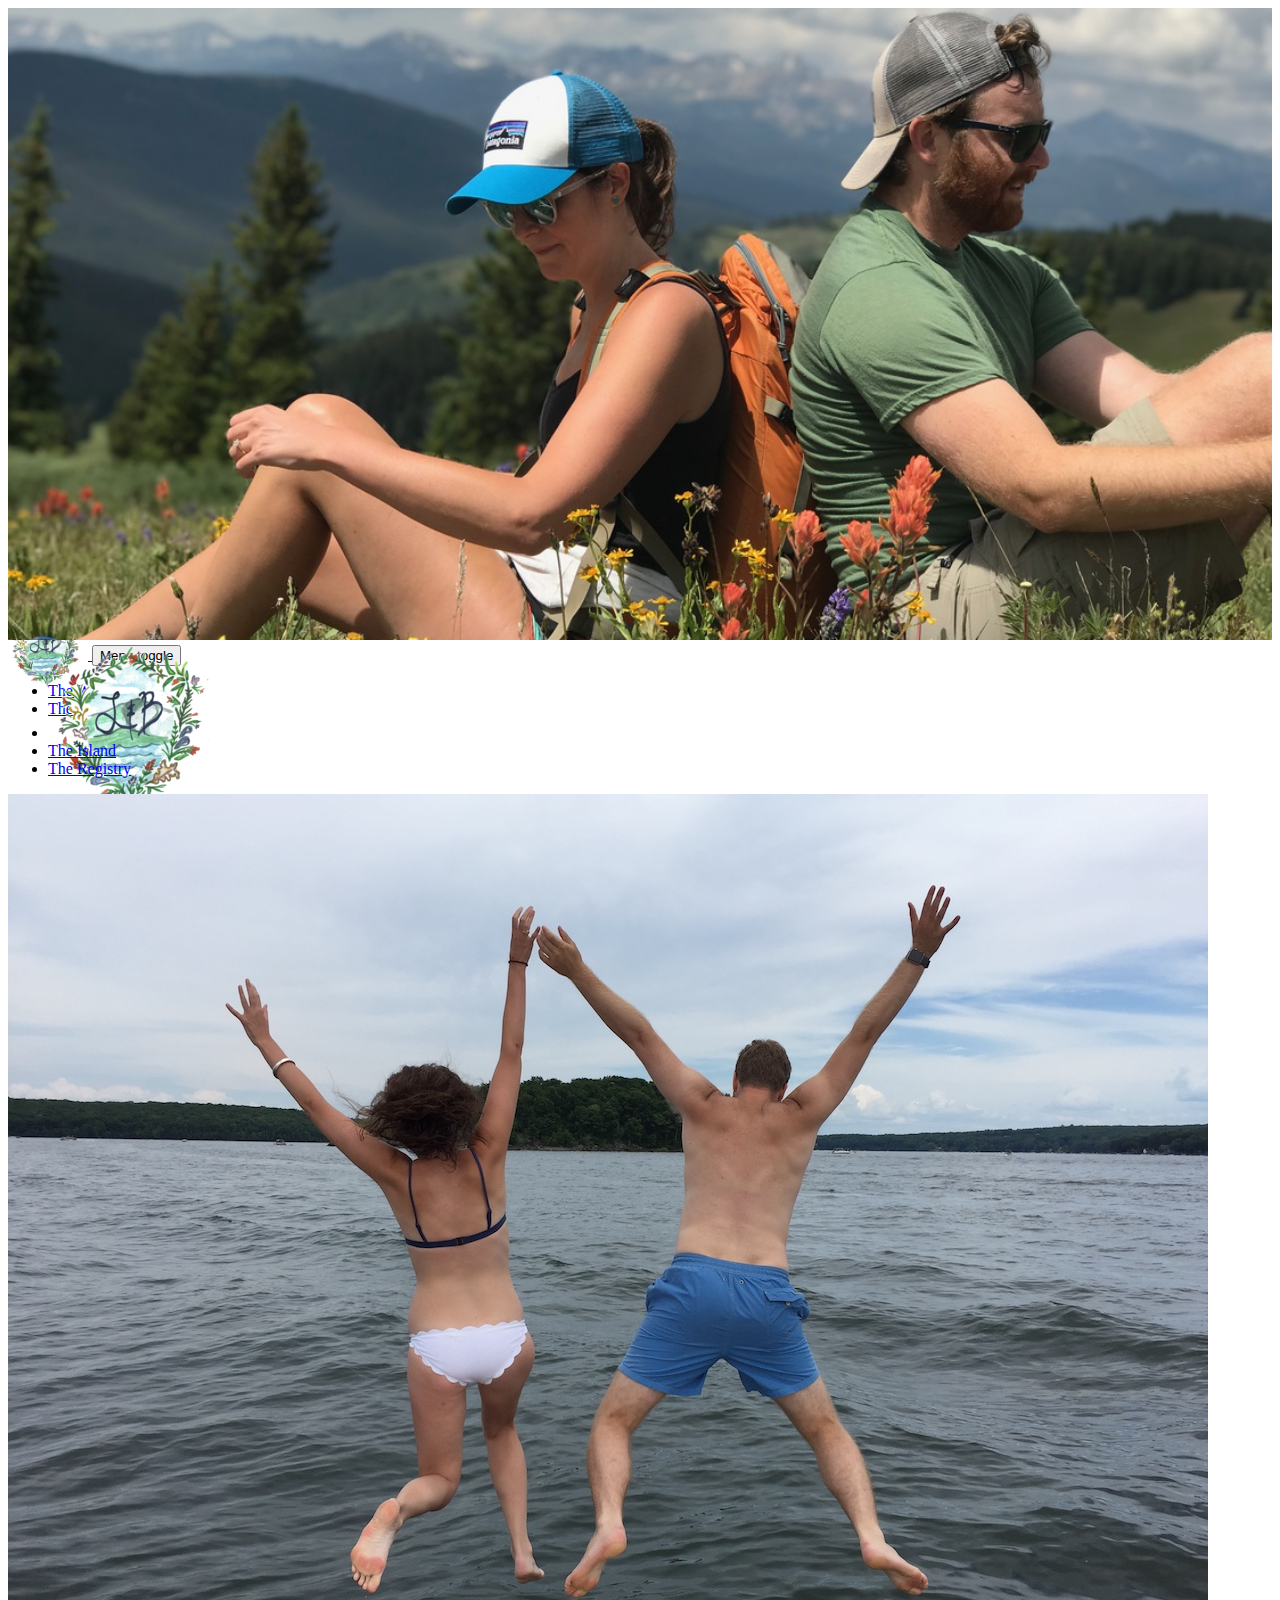
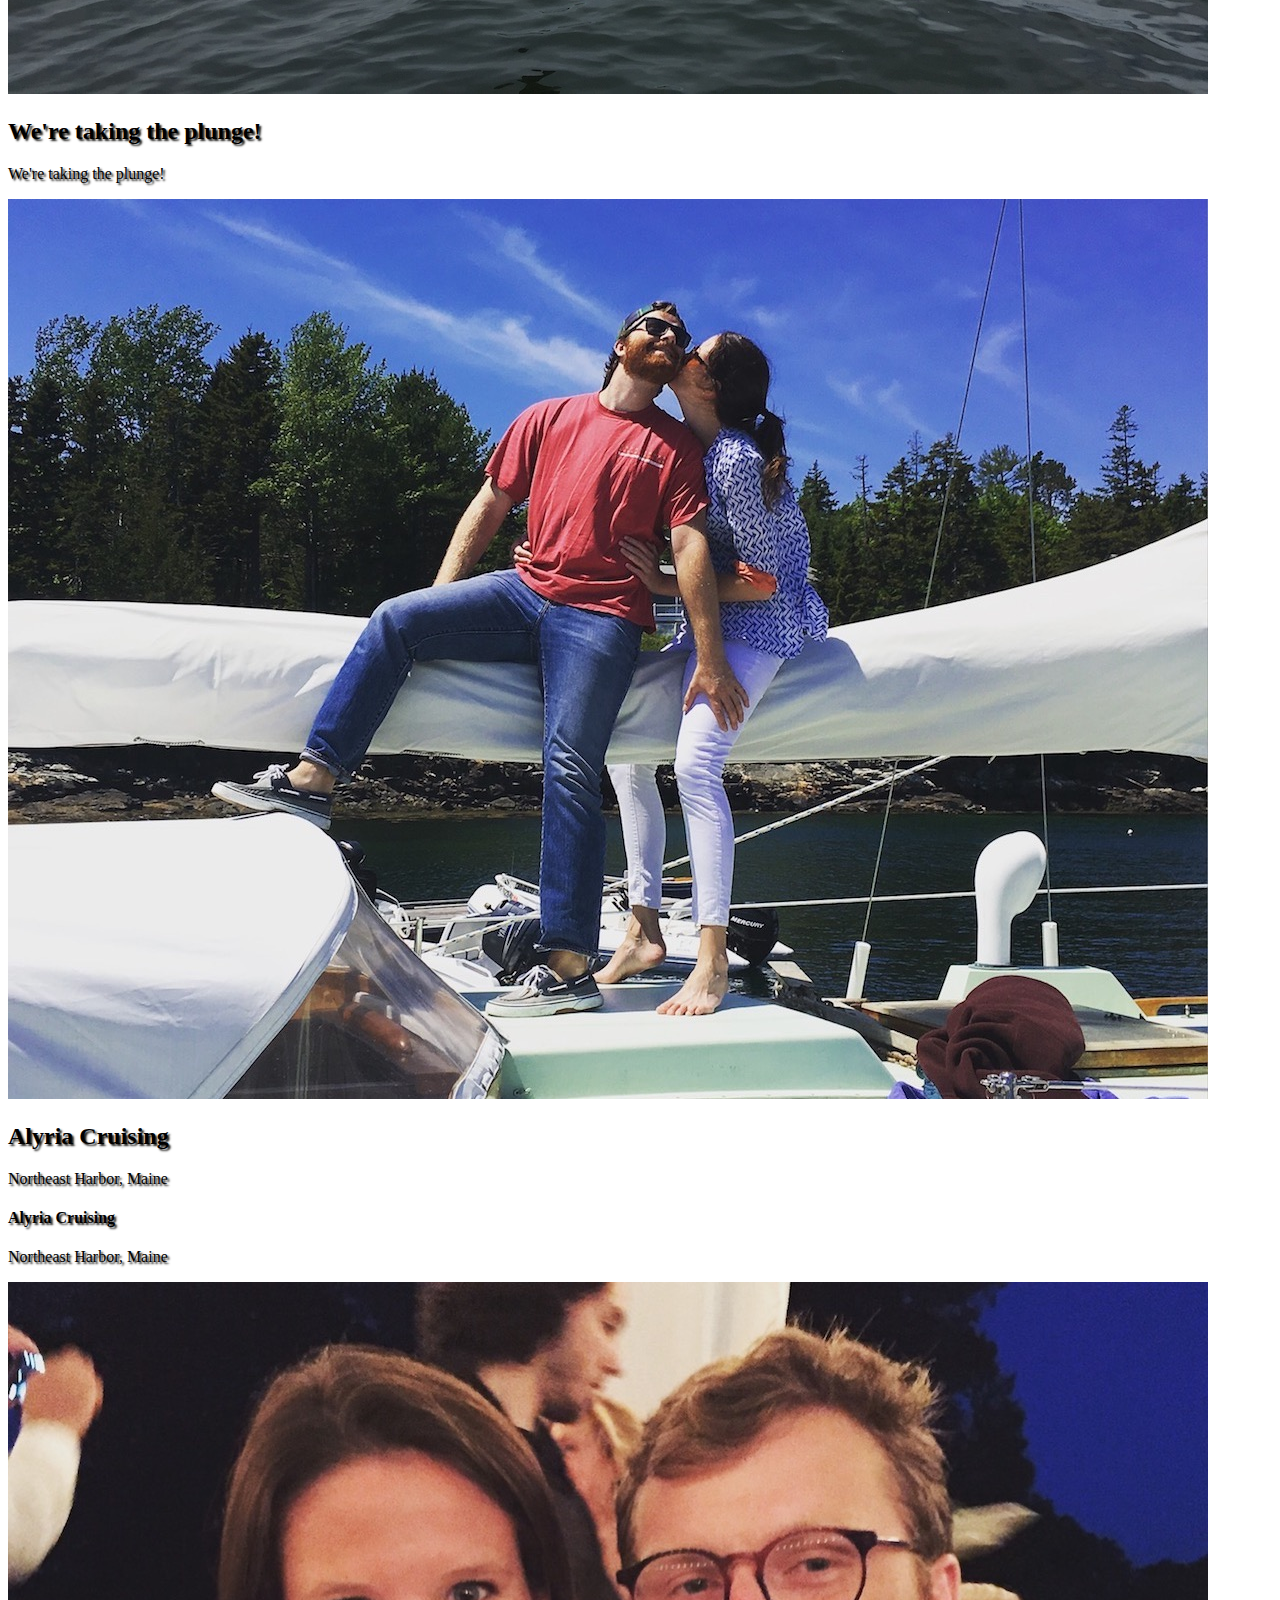
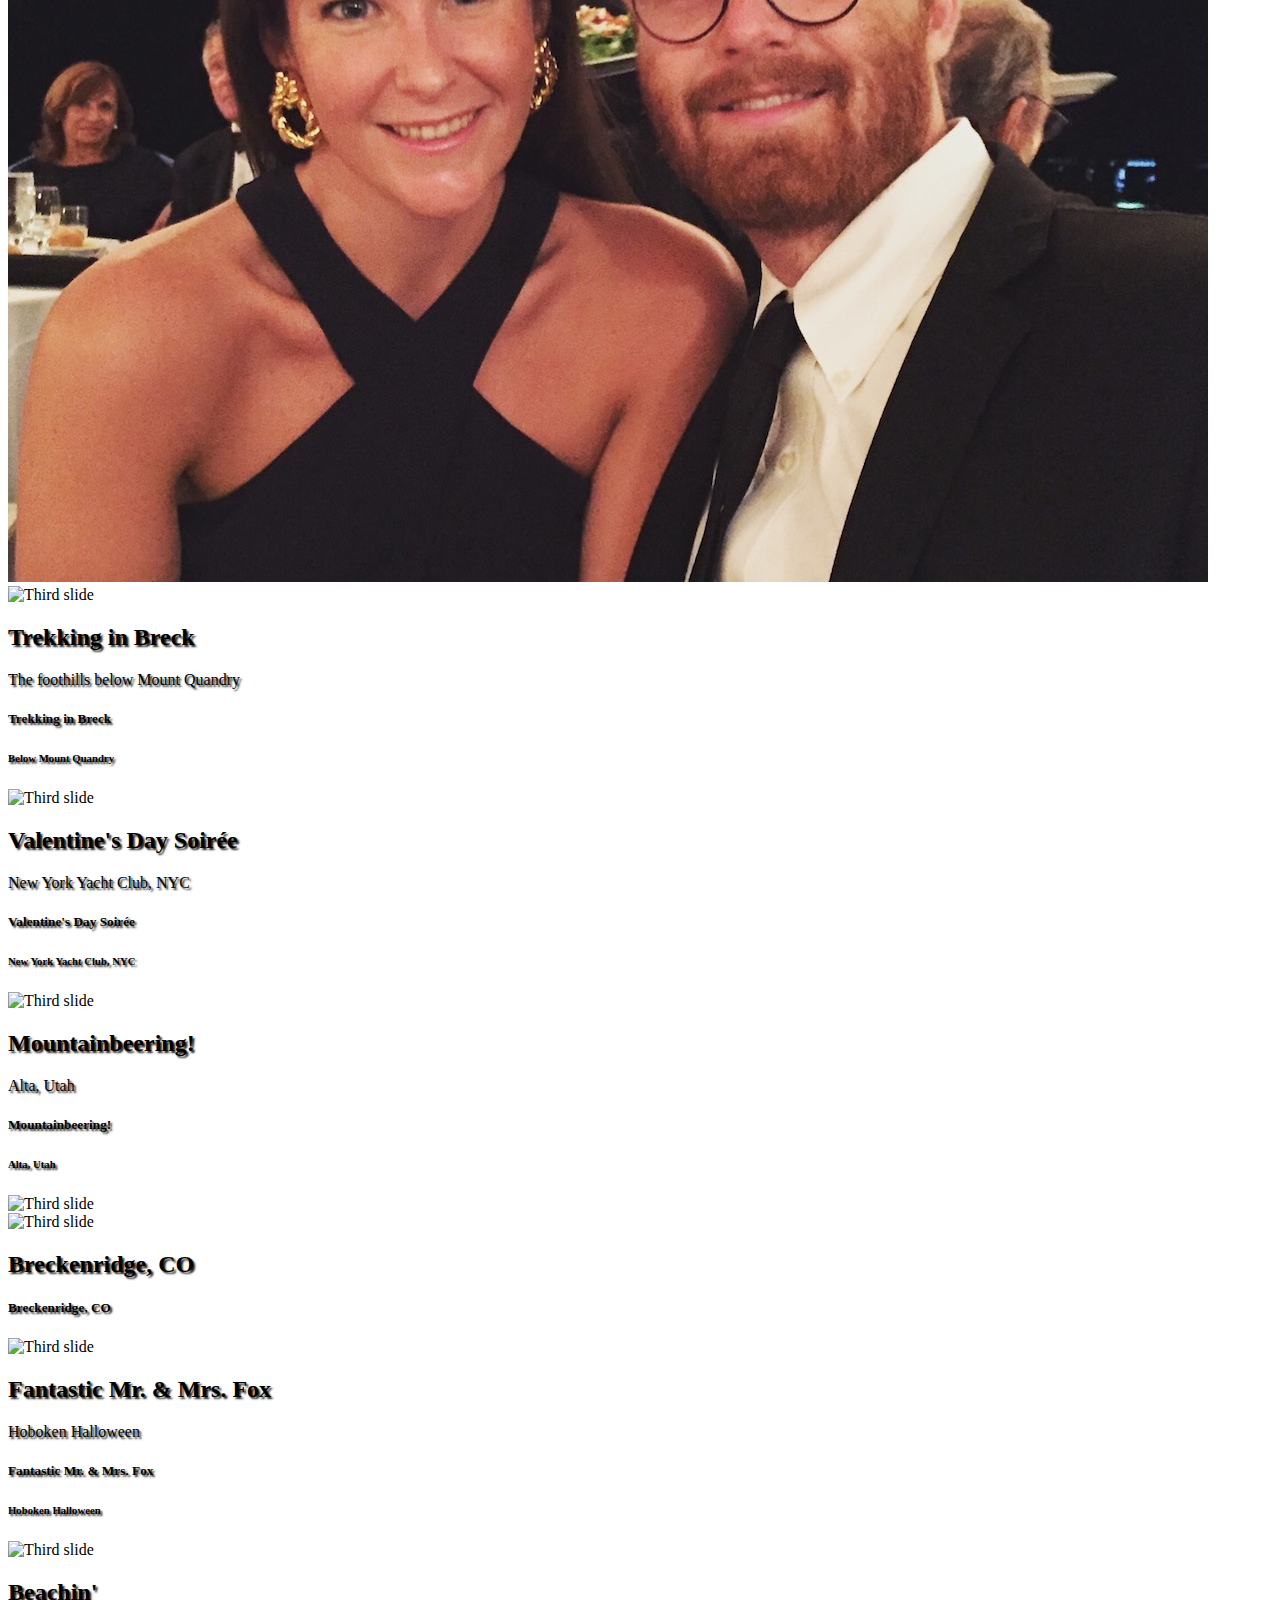
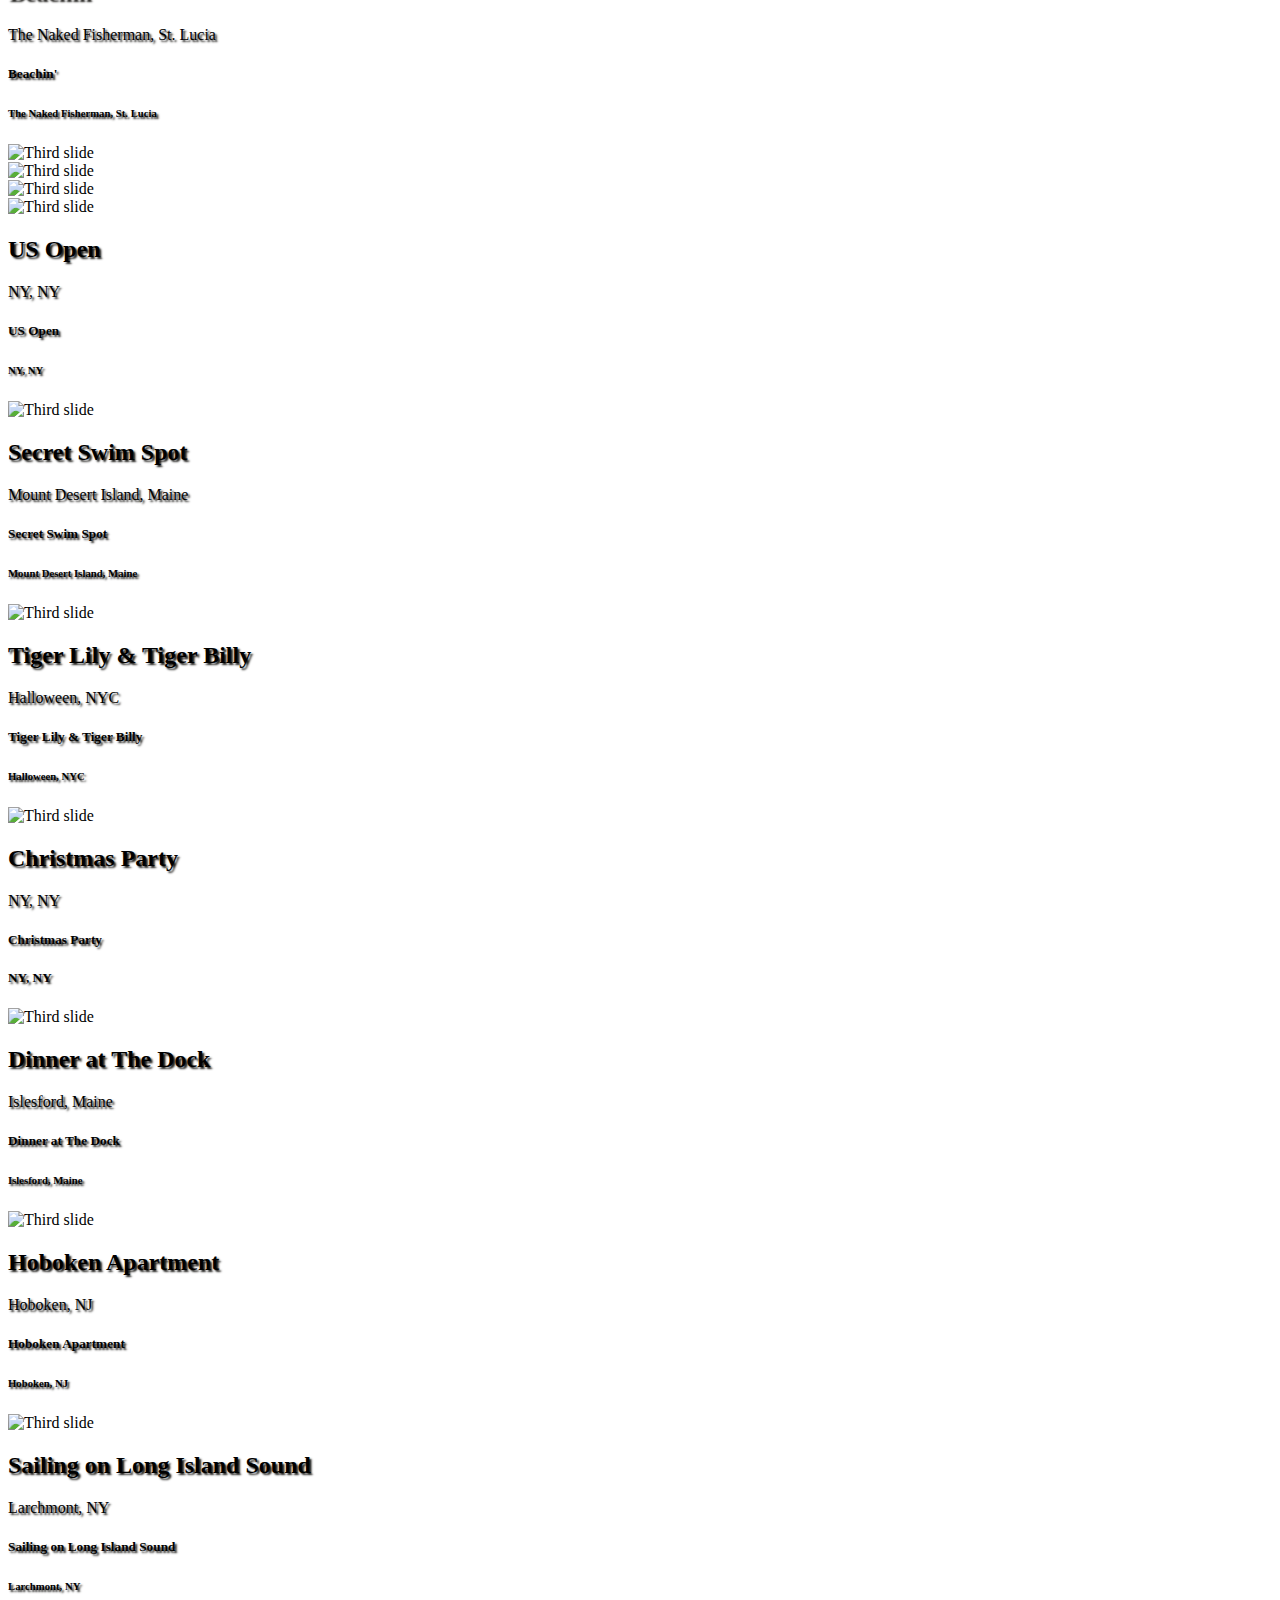
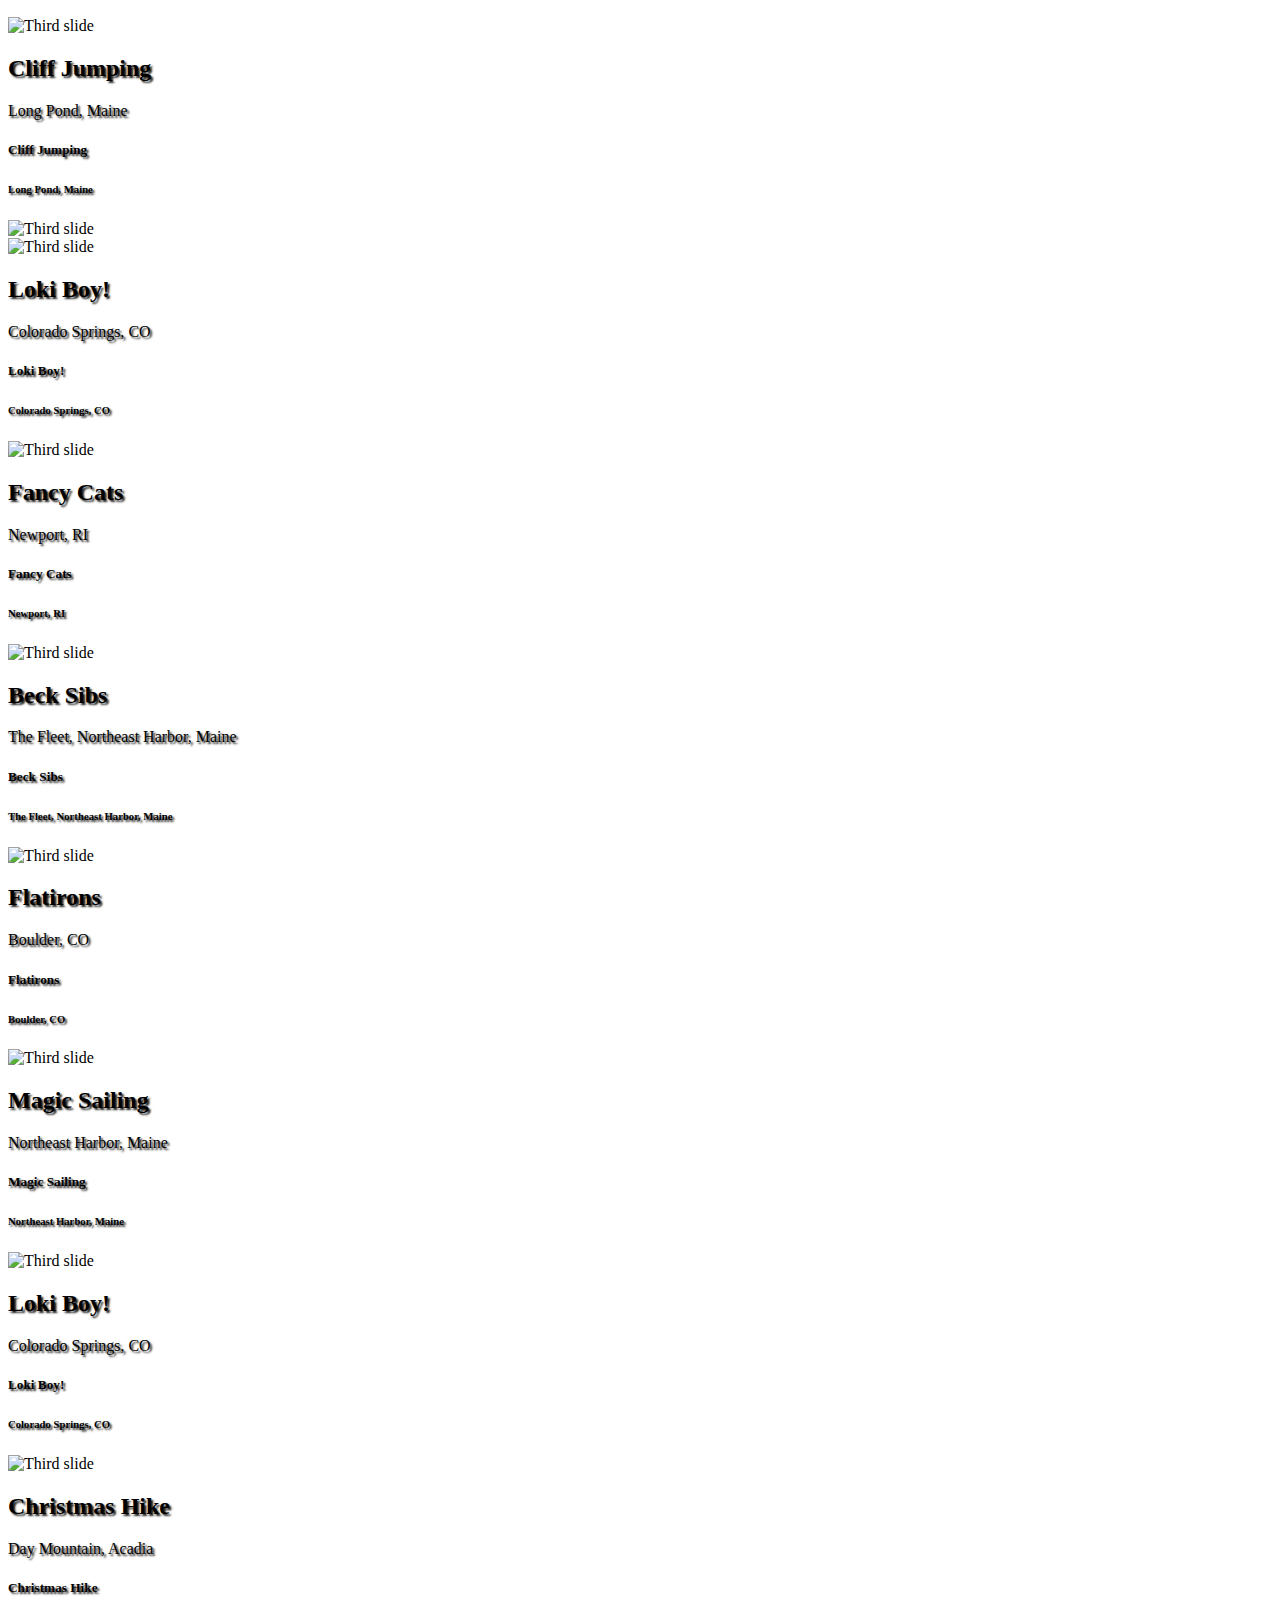
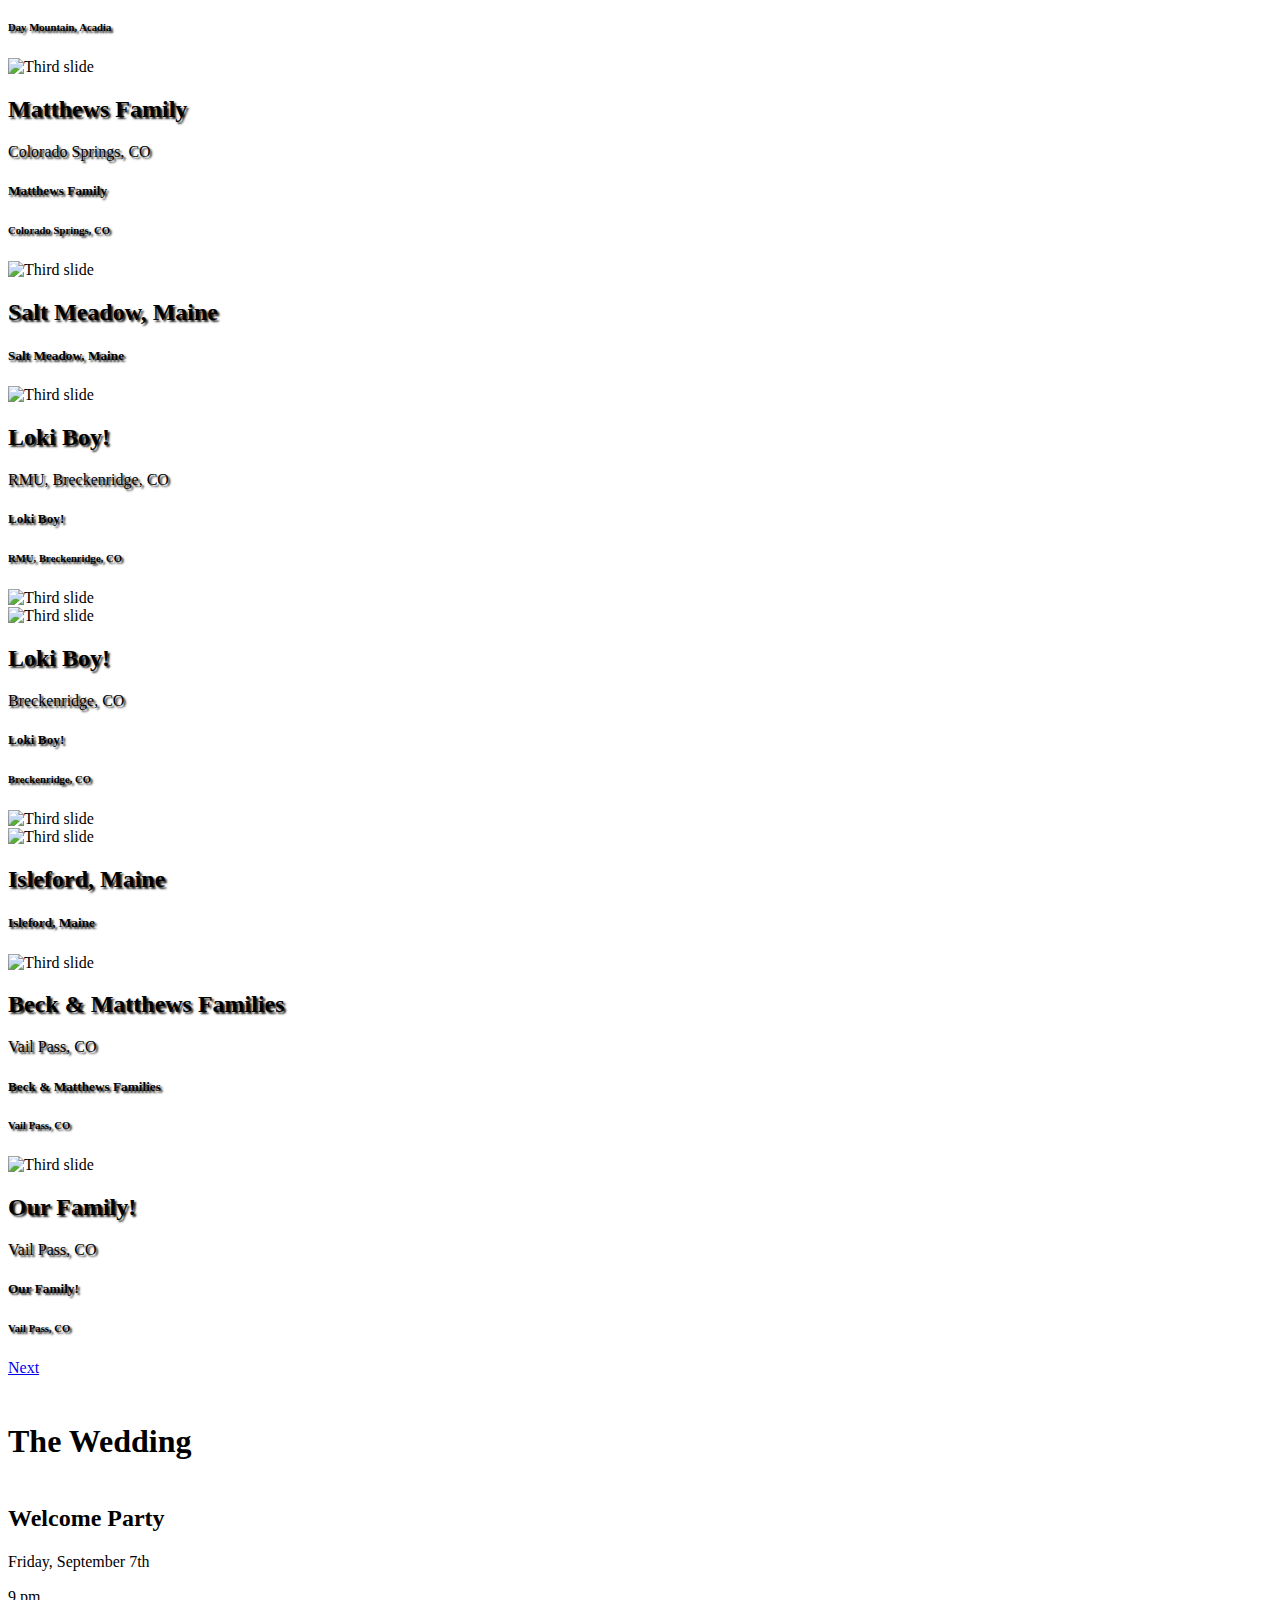
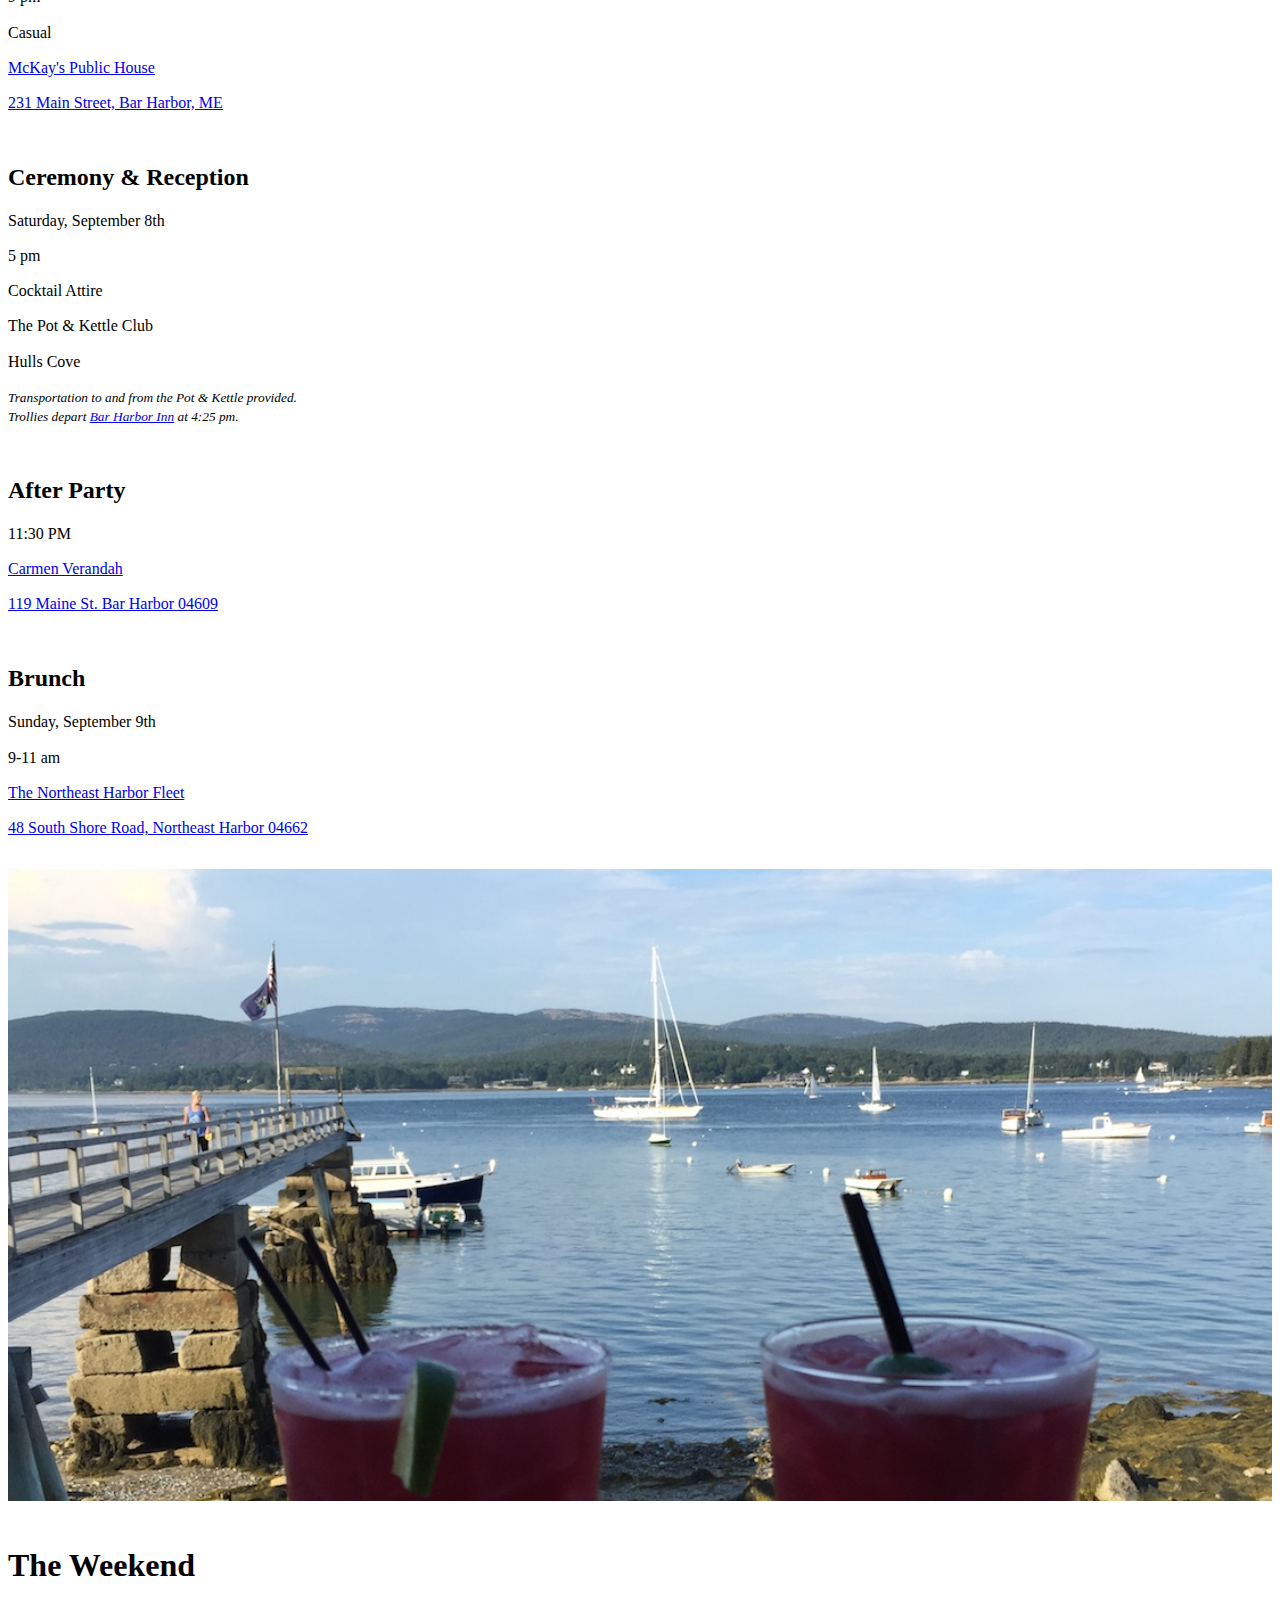
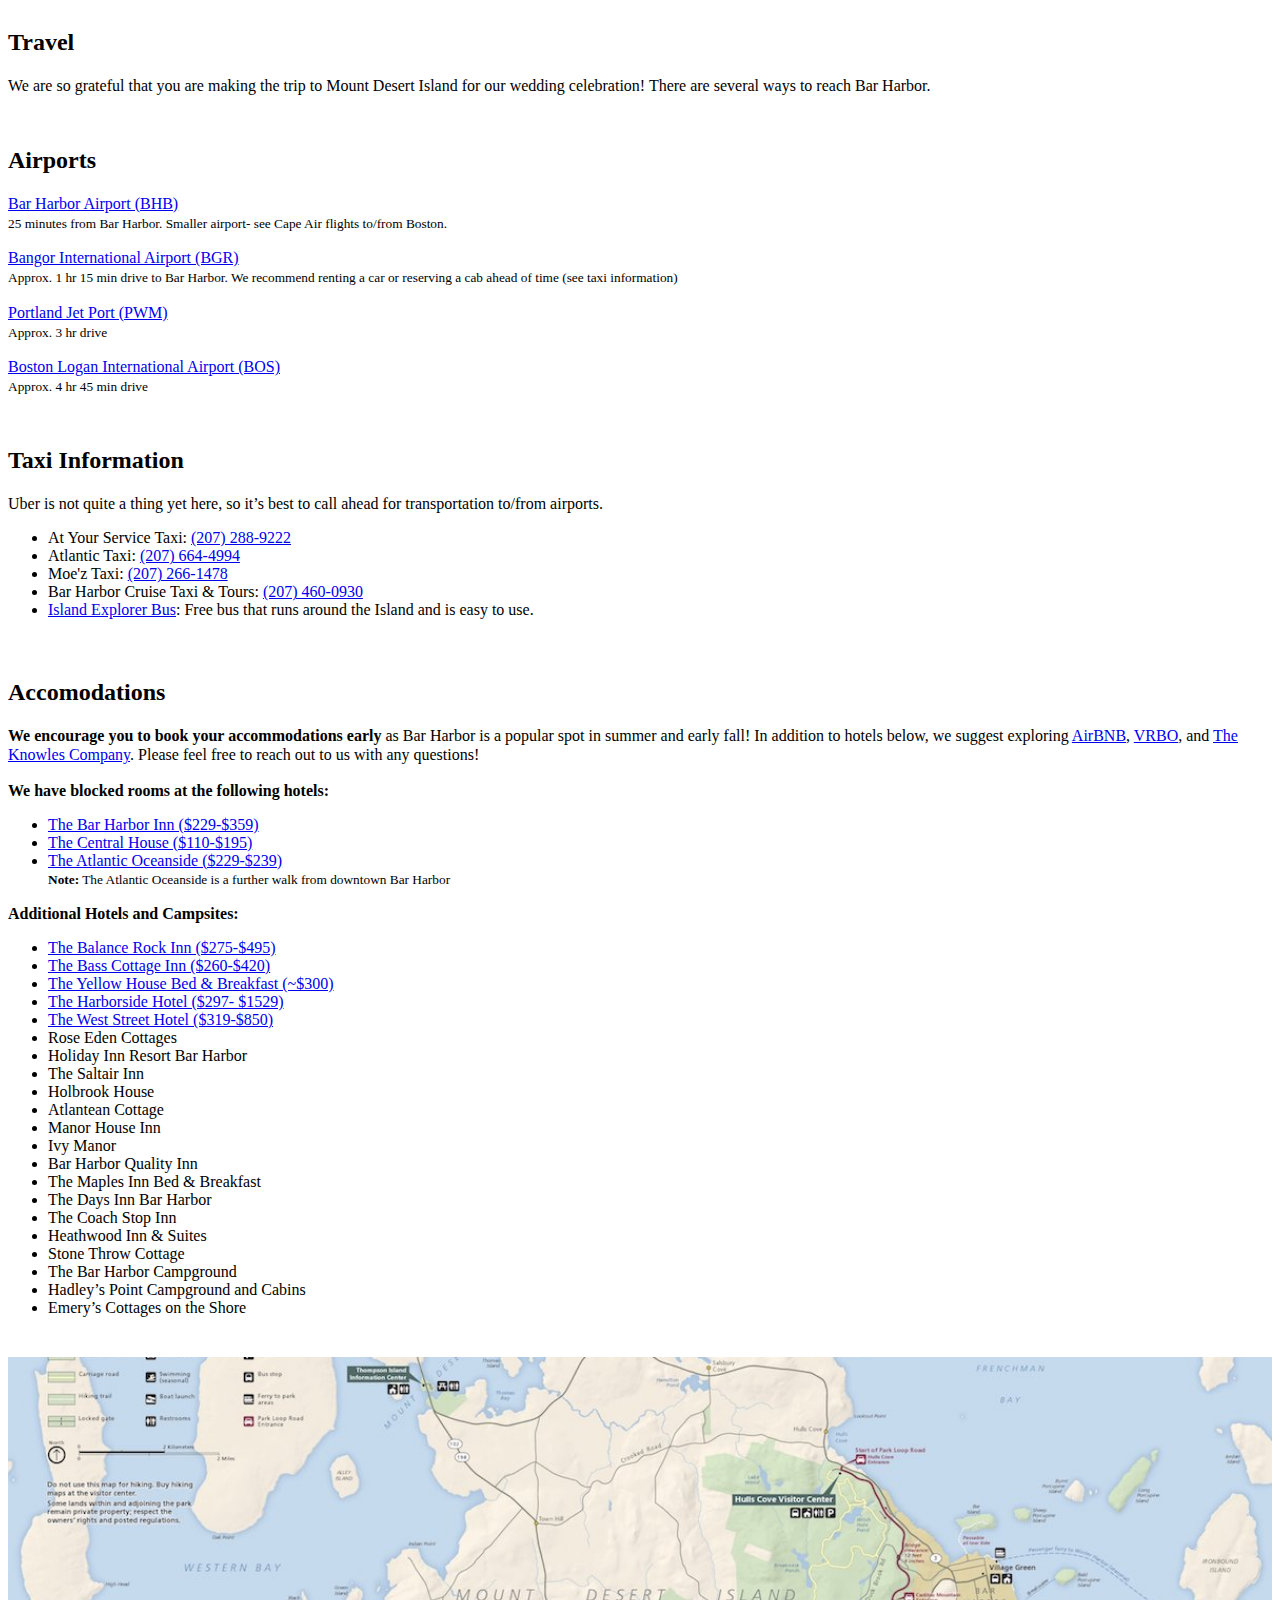
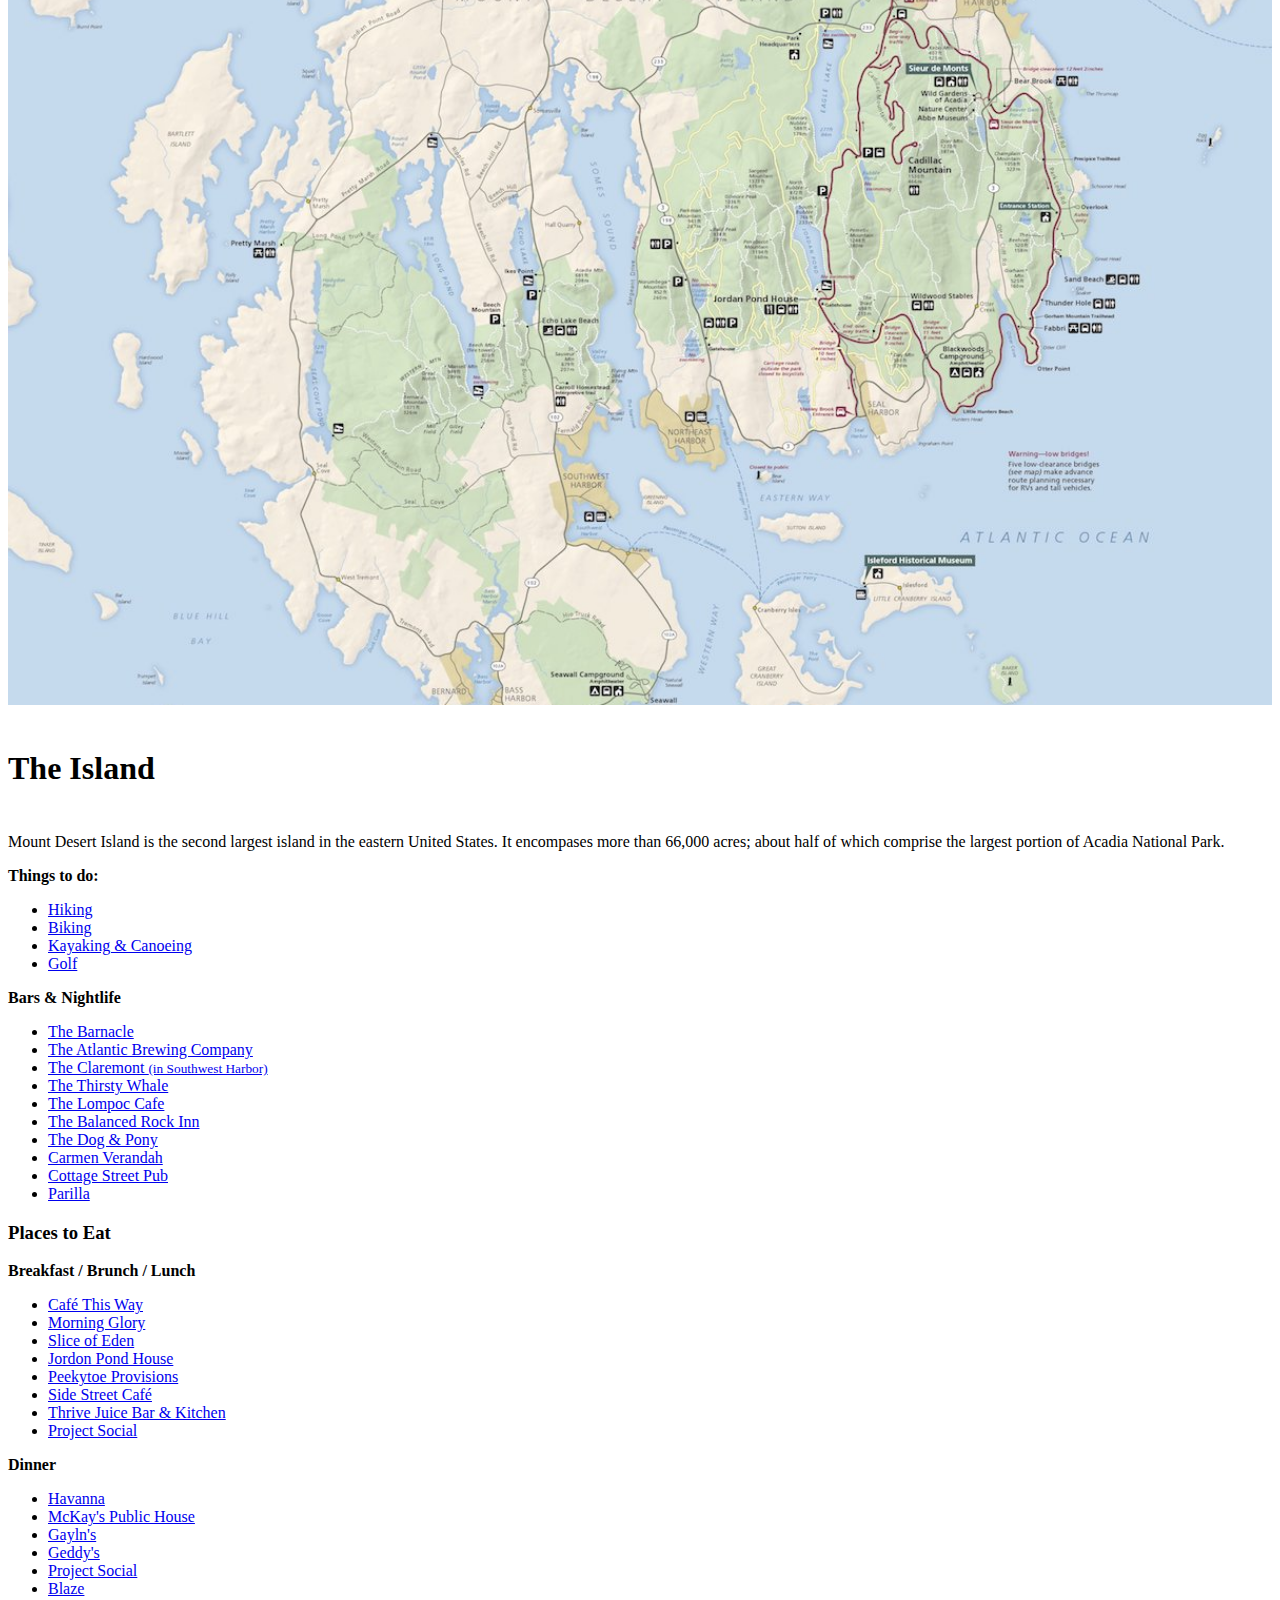
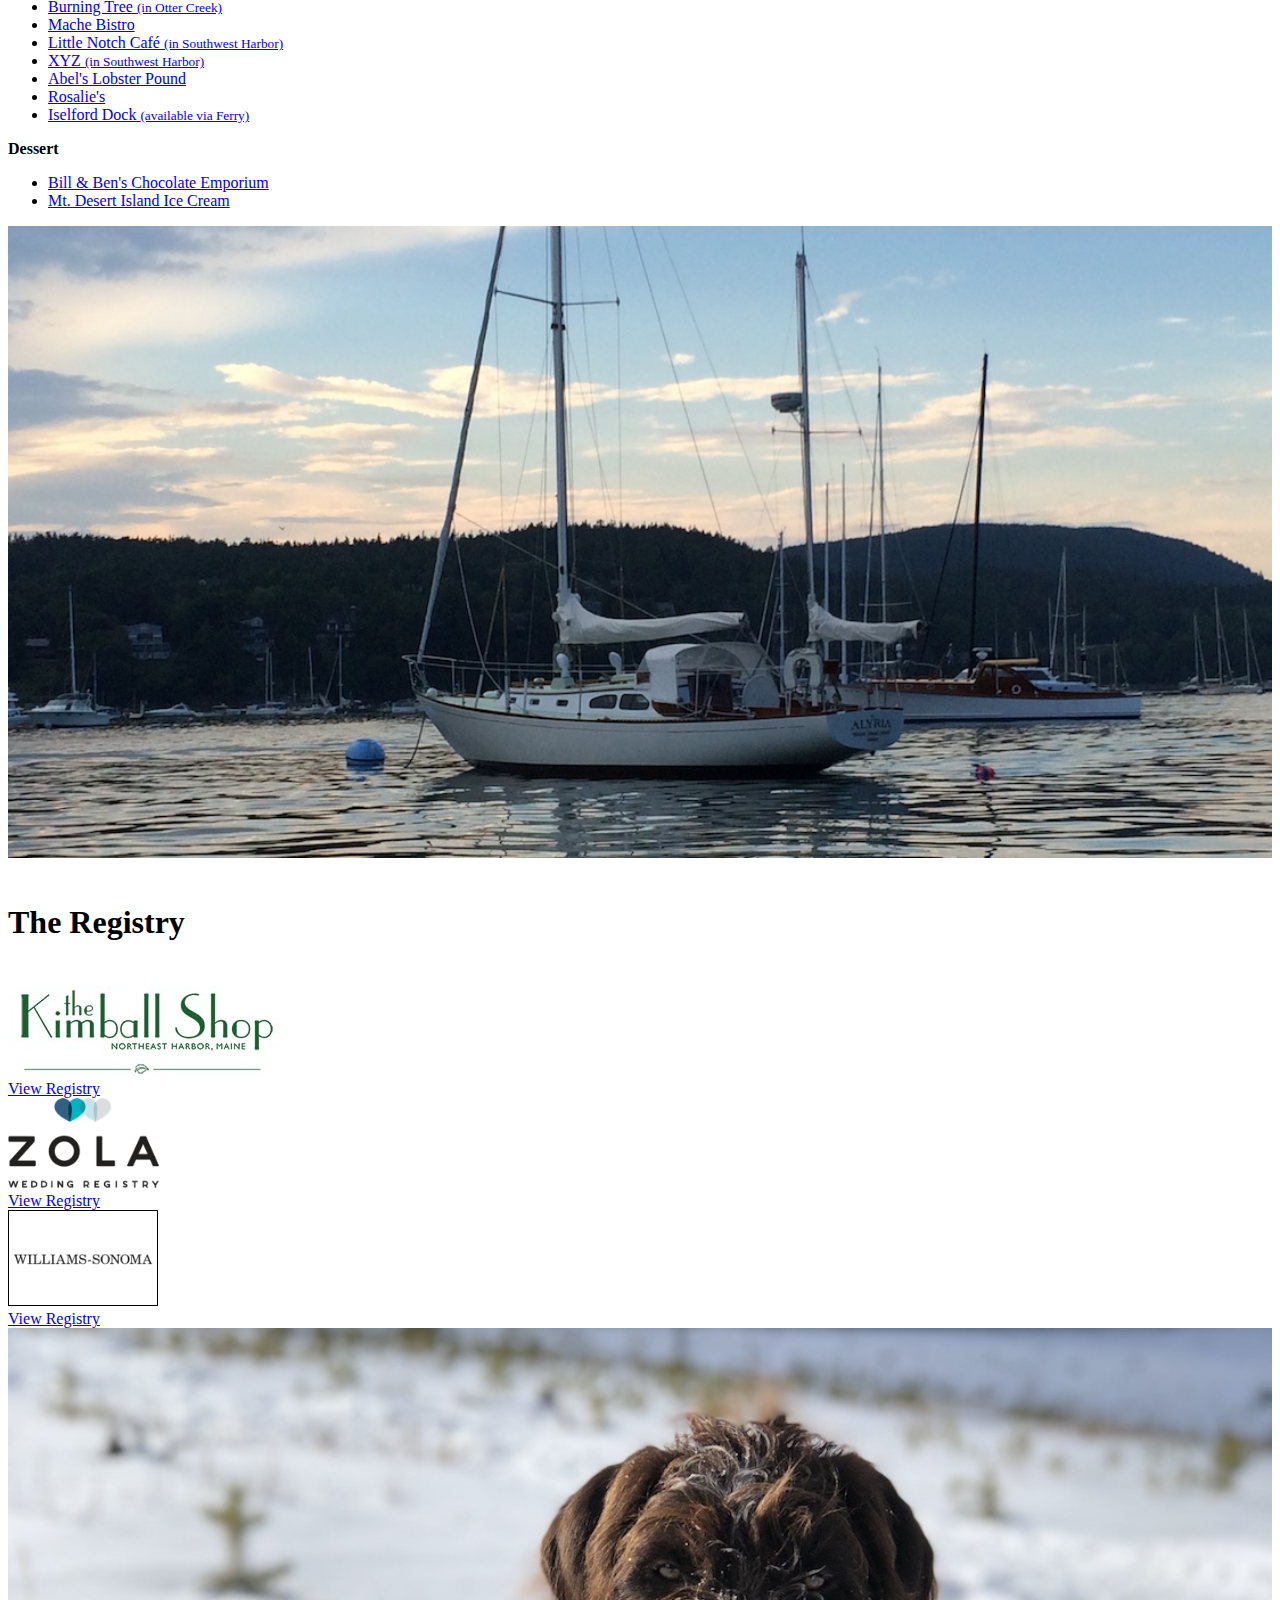
<file: index.html>
<!DOCTYPE html>
<html lang="en">
    <head>
        <title>Lily and Billy | September 8th, 2018</title>
        <!-- Required meta tags -->
        <meta charset="utf-8">
        <meta name="viewport" content="width=device-width, initial-scale=1, shrink-to-fit=no">
        <meta name="description" content="These cool cats, Lily and Billy, are getting married in Bar Harbor, Maine on September 8th 2018">
        <meta name="google-site-verification" content="jisZ0rBexpHyKebpZDpwf8VJ_anVAX5qX9Kx2tthYNk" />

        <!-- Bootstrap CSS -->
        <link rel="stylesheet" href="https://maxcdn.bootstrapcdn.com/bootstrap/4.0.0-beta/css/bootstrap.min.css" integrity="sha384-/Y6pD6FV/Vv2HJnA6t+vslU6fwYXjCFtcEpHbNJ0lyAFsXTsjBbfaDjzALeQsN6M" crossorigin="anonymous">
        <link rel="stylesheet" href="style.css">

        <!-- Global site tag (gtag.js) - Google Analytics -->
        <script async src="https://www.googletagmanager.com/gtag/js?id=UA-4806150-4"></script>
        <script>
window.dataLayer = window.dataLayer || [];
function gtag(){dataLayer.push(arguments);}
gtag('js', new Date());

gtag('config', 'UA-4806150-4');
        </script>
    </head>
    <body data-spy="scroll" data-target="#navbar" data-offset="100">
        <div class="container">
            <div class="row">
                <div class="col-sm">
                    <div class="d-flex CoverImage justify-content-center align-items-center FlexEmbed FlexEmbed--2by1"
                         id="home"
                         style="background-image: url(img/cover_hero_resize.jpg)">
                    </div>
                </div>
            </div>
            <nav id="navbar" class="navbar navbar-expand-md navbar-light bg-light sticky-top">
                <span class="navbar-brand d-md-none">
                    <a class="navbar-brand d-md-none" href="#home">
                        <img alt="Wedding Crest" id="crest-small" src="img/LB_Crest_180x180_2.png" width="80">
                    </a>
                </span>
                <button class="navbar-toggler" type="button" data-toggle="collapse" data-target="#navigation-menu">
                    <span class="navbar-toggler-icon"><span class="text-hide">Menu toggle</span></span>
                </button>
                <div class="collapse navbar-collapse" id="navigation-menu">
                    <ul class="navbar-nav navbar-flex justify-content-around">
                        <li class="nav-item">
                            <a class="nav-link" href="#wedding">The Wedding</a>
                        </li>
                        <li class="nav-item">
                            <a class="nav-link" href="#weekend">The Weekend</a>
                        </li>
                        <li class="nav-item navbar-brand d-none d-md-flex">
                            <a href="#home"><img alt="Wedding Crest" id="crest" src="img/LB_Crest_180x180_2.png"></a>
                        </li>
                        <li class="nav-item">
                            <a class="nav-link" href="#island">The Island</a>
                        </li>
                        <li class="nav-item">
                            <a class="nav-link" href="#registry">The Registry</a>
                        </li>
                    </ul>
                </div>
            </nav>
            <div class="row">
                <div class="col-sm">
                    <div id="slideshow" class="carousel slide" data-ride="carousel">
                        <div class="carousel-inner" id="wedding">
                            <div class="carousel-item active">
                                <img class="d-block w-100" src="img/slideshow/1_water_jump.JPG" alt="First slide">
                                <div class="carousel-caption text-shadow-dark">
                                    <h2 class="d-none d-md-block">We're taking the plunge!</h2>
                                    <p class="mb-0 d-md-none d-xs-block">We're taking the plunge!</p>
                                </div>
                            </div>
                            <div class="carousel-item">
                                <img class="d-block w-100" src="img/slideshow/2_alyria_kiss.JPG" alt="Second slide">
                                <div class="carousel-caption d-none d-md-block text-shadow-dark">
                                    <h2>Alyria Cruising</h2>
                                    <p>Northeast Harbor, Maine</p>
                                </div>
                                <div class="carousel-caption pb-0 d-md-none d-xs-block text-shadow-dark">
                                    <h4>Alyria Cruising</h4
                                    <p>Northeast Harbor, Maine</p>
                                </div>
                            </div>
                            <div class="carousel-item">
                                <img class="d-block w-100" src="img/slideshow/3_bevan_wedding.JPG" alt="Third slide">
                            </div>
                            <div class="carousel-item">
                                <img class="d-block w-100" data-src="img/slideshow/4_breck_jeep.JPG" alt="Third slide">
                                <div class="carousel-caption d-none d-md-block text-shadow-dark">
                                    <h2>Trekking in Breck</h2>
                                    <p>The foothills below Mount Quandry</p>
                                </div>
                                <div class="carousel-caption d-md-none d-xs-block pb-0 text-shadow-dark">
                                    <h5>Trekking in Breck</h5>
                                    <h6>Below Mount Quandry</h6>
                                </div>
                            </div>
                            <div class="carousel-item">
                                <img class="d-block w-100" data-src="img/slideshow/5_NYYC_Valentines.jpg" alt="Third slide">
                                <div class="carousel-caption d-none d-md-block text-shadow-dark"> 
                                    <h2>Valentine's Day Soirée</h2>
                                    <p>New York Yacht Club, NYC</p>
                                </div>
                                <div class="carousel-caption d-md-none d-xs-block pb-0 text-shadow-dark">
                                    <h5>Valentine's Day Soirée</h5>
                                    <h6>New York Yacht Club, NYC</h6>
                                </div>
                            </div>
                            <div class="carousel-item">
                                <img class="d-block w-100" data-src="img/slideshow/6_alta.JPG" alt="Third slide">
                                <div class="carousel-caption d-none  d-md-block text-shadow-dark">
                                    <h2>Mountainbeering!</h2>
                                    <p>Alta, Utah</p>
                                </div>
                                <div class="carousel-caption d-md-none d-xs-block pb-0 text-shadow-dark">
                                    <h5>Mountainbeering!</h5>
                                    <h6>Alta, Utah</h6>
                                </div>
                            </div>
                            <div class="carousel-item">
                                <img class="d-block w-100" data-src="img/slideshow/7_AYC.JPG" alt="Third slide">
                            </div>
                            <div class="carousel-item">
                                <img class="d-block w-100" data-src="img/slideshow/8_breck_fall.JPG" alt="Third slide">
                                <div class="carousel-caption d-none d-md-block text-shadow-dark">
                                    <h2>Breckenridge, CO</h2>
                                </div>
                                <div class="carousel-caption pb-0 d-xs-block d-md-none text-shadow-dark">
                                    <h5>Breckenridge, CO</h5>
                                </div>
                            </div>
                            <div class="carousel-item">
                                <img class="d-block w-100" data-src="img/slideshow/9_foxy_halloween.jpg" alt="Third slide">
                                <div class="carousel-caption d-none d-md-block text-shadow-dark">
                                    <h2>Fantastic Mr. &amp; Mrs. Fox</h2>
                                    <p>Hoboken Halloween</p>
                                </div>
                                <div class="carousel-caption d-xs-block d-md-none pb-0 text-shadow-dark">
                                    <h5>Fantastic Mr. &amp; Mrs. Fox</h5>
                                    <h6>Hoboken Halloween</h6>
                                </div>
                            </div>
                            <div class="carousel-item">
                                <img class="d-block w-100" data-src="img/slideshow/10_billy_suck_it_in.JPG" alt="Third slide">
                                <div class="carousel-caption d-none d-md-block text-shadow-dark">
                                    <h2>Beachin'</h2>
                                    <p>The Naked Fisherman, St. Lucia</p>
                                </div>
                                <div class="carousel-caption d-xs-block d-md-none pb-0 text-shadow-dark">
                                    <h5>Beachin'</h5>
                                    <h6>The Naked Fisherman, St. Lucia</h6>
                                </div>
                            </div>
                            <div class="carousel-item">
                                <img class="d-block w-100" data-src="img/slideshow/11_isle_wedding.JPG" alt="Third slide">
                            </div>
                            <div class="carousel-item">
                                <img class="d-block w-100" data-src="img/slideshow/12_maine_boomer.JPG" alt="Third slide">
                            </div>
                            <div class="carousel-item">
                                <img class="d-block w-100" data-src="img/slideshow/13_stlucia_beach_sluts.JPG" alt="Third slide">
                            </div>
                            <div class="carousel-item">
                                <img class="d-block w-100" data-src="img/slideshow/14_tennis.JPG" alt="Third slide">
                                <div class="carousel-caption d-none d-md-block text-shadow-dark">
                                    <h2>US Open</h2>
                                    <p>NY, NY</p>
                                </div>
                                <div class="carousel-caption d-xs-block d-md-none pb-0 text-shadow-dark">
                                    <h5>US Open</h5>
                                    <h6>NY, NY</h6>
                                </div>
                            </div>
                            <div class="carousel-item">
                                <img class="d-block w-100" data-src="img/slideshow/15_swimming.JPG" alt="Third slide">
                                <div class="carousel-caption d-none d-md-block text-shadow-dark">
                                    <h2>Secret Swim Spot</h2>
                                    <p>Mount Desert Island, Maine</p>
                                </div>
                                <div class="carousel-caption d-xs-block d-md-none pb-0 text-shadow-dark">
                                    <h5>Secret Swim Spot</h5>
                                    <h6>Mount Desert Island, Maine</h6>
                                </div>
                            </div>
                            <div class="carousel-item">
                                <img class="d-block w-100" data-src="img/slideshow/16_tiger_lily_tiger_billy.JPG" alt="Third slide">
                                <div class="carousel-caption d-none d-md-block text-shadow-dark">
                                    <h2>Tiger Lily &amp; Tiger Billy</h2>
                                    <p>Halloween, NYC</p>
                                </div>
                                <div class="carousel-caption d-xs-block d-md-none pb-0 text-shadow-dark">
                                    <h5>Tiger Lily &amp; Tiger Billy</h5>
                                    <h6>Halloween, NYC</h6>
                                </div>
                            </div>
                            <div class="carousel-item">
                                <img class="d-block w-100" data-src="img/slideshow/17_presents.JPG" alt="Third slide">
                                <div class="carousel-caption d-none d-md-block text-shadow-dark">
                                    <h2>Christmas Party</h2>
                                    <p>NY, NY</p>
                                </div>
                                <div class="carousel-caption d-xs-block d-md-none pb-0 text-shadow-dark">
                                    <h5>Christmas Party</h5>
                                    <h5>NY, NY</h5>
                                </div>
                            </div>
                            <div class="carousel-item">
                                <img class="d-block w-100" data-src="img/slideshow/18_maine_on_water.JPG" alt="Third slide">
                                <div class="carousel-caption d-none d-md-block text-shadow-dark">
                                    <h2>Dinner at The Dock</h2>
                                    <p>Islesford, Maine</p>
                                </div>
                                <div class="carousel-caption d-xs-block d-md-none pb-0 text-shadow-dark">
                                    <h5>Dinner at The Dock</h5>
                                    <h6>Islesford, Maine</h6>
                                </div>
                            </div>
                            <div class="carousel-item">
                                <img class="d-block w-100" data-src="img/slideshow/19_grand_apt.JPG" alt="Third slide">
                                <div class="carousel-caption d-none d-md-block text-shadow-dark">
                                    <h2>Hoboken Apartment</h2>
                                    <p>Hoboken, NJ</p>
                                </div>
                                <div class="carousel-caption d-xs-block d-md-none pb-0 text-shadow-dark">
                                    <h5>Hoboken Apartment</h5>
                                    <h6>Hoboken, NJ</h6>
                                </div>
                            </div>
                            <div class="carousel-item">
                                <img class="d-block w-100" data-src="img/slideshow/20_captain_billy.JPG" alt="Third slide">
                                <div class="carousel-caption d-none d-md-block text-shadow-dark">
                                    <h2>Sailing on Long Island Sound</h2>
                                    <p>Larchmont, NY</p>
                                </div>
                                <div class="carousel-caption d-xs-block d-md-none pb-0 text-shadow-dark">
                                    <h5>Sailing on Long Island Sound</h5>
                                    <h6>Larchmont, NY</h6>
                                </div>
                            </div>
                            <div class="carousel-item">
                                <img class="d-block w-100" data-src="img/slideshow/21_lily_jump.JPG" alt="Third slide">
                                <div class="carousel-caption d-none d-md-block text-shadow-dark">
                                    <h2>Cliff Jumping</h2>
                                    <p>Long Pond, Maine</p>
                                </div>
                                <div class="carousel-caption d-xs-block d-md-none pb-0 text-shadow-dark">
                                    <h5>Cliff Jumping</h5>
                                    <h6>Long Pond, Maine</h6>
                                </div>
                            </div>
                            <div class="carousel-item">
                                <img class="d-block w-100" data-src="img/slideshow/22_I_woke_up_like_this.JPG" alt="Third slide">
                            </div>
                            <div class="carousel-item">
                                <img class="d-block w-100" data-src="img/slideshow/23_billy_loki.JPG" alt="Third slide">
                                <div class="carousel-caption d-none d-md-block text-shadow-dark">
                                    <h2>Loki Boy!</h2>
                                    <p>Colorado Springs, CO</p>
                                </div>
                                <div class="carousel-caption d-xs-block d-md-none pb-0 text-shadow-dark">
                                    <h5>Loki Boy!</h5>
                                    <h6>Colorado Springs, CO</h6>
                                </div>
                            </div>
                            <div class="carousel-item">
                                <img class="d-block w-100" data-src="img/slideshow/24_adams_wedding.JPG" alt="Third slide">
                                <div class="carousel-caption d-none d-md-block text-shadow-dark">
                                    <h2>Fancy Cats</h2>
                                    <p>Newport, RI</p>
                                </div>
                                <div class="carousel-caption d-xs-block d-md-none pb-0 text-shadow-dark">
                                    <h5>Fancy Cats</h5>
                                    <h6>Newport, RI</h6>
                                </div>
                            </div>
                            <div class="carousel-item">
                                <img class="d-block w-100" data-src="img/slideshow/25_beck_sibs_isleford.JPG" alt="Third slide">
                                <div class="carousel-caption d-none d-md-block text-shadow-dark">
                                    <h2>Beck Sibs</h2>
                                    <p>The Fleet, Northeast Harbor, Maine</p>
                                </div>
                                <div class="carousel-caption d-xs-block d-md-none pb-0 text-shadow-dark">
                                    <h5>Beck Sibs</h5>
                                    <h6>The Fleet, Northeast Harbor, Maine</h6>
                                </div>
                            </div>
                            <div class="carousel-item">
                                <img class="d-block w-100" data-src="img/slideshow/26_boulder_flatirons_2.JPG" alt="Third slide">
                                <div class="carousel-caption d-none d-md-block text-shadow-dark">
                                    <h2>Flatirons</h2>
                                    <p>Boulder, CO</p>
                                </div>
                                <div class="carousel-caption d-xs-block d-md-none pb-0 text-shadow-dark">
                                    <h5>Flatirons</h5>
                                    <h6>Boulder, CO</h6>
                                </div>
                            </div>
                            <div class="carousel-item">
                                <img class="d-block w-100" data-src="img/slideshow/27_billy_magic_alyria.JPG" alt="Third slide">
                                <div class="carousel-caption d-none d-md-block text-shadow-dark">
                                    <h2>Magic Sailing</h2>
                                    <p>Northeast Harbor, Maine</p>
                                </div>
                                <div class="carousel-caption d-xs-block d-md-none pb-0 text-shadow-dark">
                                    <h5>Magic Sailing</h5>
                                    <h6>Northeast Harbor, Maine</h6>
                                </div>
                            </div>
                            <div class="carousel-item">
                                <img class="d-block w-100" data-src="img/slideshow/28_loki_hiking.jpg" alt="Third slide">
                                <div class="carousel-caption d-none d-md-block text-shadow-dark">
                                    <h2>Loki Boy!</h2>
                                    <p>Colorado Springs, CO</p>
                                </div>
                                <div class="carousel-caption d-xs-block d-md-none pb-0 text-shadow-dark">
                                    <h5>Loki Boy!</h5>
                                    <h6>Colorado Springs, CO</h6>
                                </div>
                            </div>
                            <div class="carousel-item">
                                <img class="d-block w-100" data-src="img/slideshow/29_maine_hiking.JPG" alt="Third slide">
                                <div class="carousel-caption d-none d-md-block text-shadow-dark">
                                    <h2>Christmas Hike</h2>
                                    <p>Day Mountain, Acadia</p>
                                </div>
                                <div class="carousel-caption d-xs-block d-md-none pb-0 text-shadow-dark">
                                    <h5>Christmas Hike</h5>
                                    <h6>Day Mountain, Acadia</h6>
                                </div>
                            </div>
                            <div class="carousel-item">
                                <img class="d-block w-100" data-src="img/slideshow/30_matthews_photoshoot.JPG" alt="Third slide">
                                <div class="carousel-caption d-none d-md-block text-shadow-dark">
                                    <h2>Matthews Family</h2>
                                    <p>Colorado Springs, CO</p>
                                </div>
                                <div class="carousel-caption d-xs-block d-md-none pb-0 text-shadow-dark">
                                    <h5>Matthews Family</h5>
                                    <h6>Colorado Springs, CO</h6>
                                </div>
                            </div>
                            <div class="carousel-item">
                                <img class="d-block w-100" data-src="img/slideshow/31_salt_meadow.JPG" alt="Third slide">
                                <div class="carousel-caption d-none d-md-block text-shadow-dark">
                                    <h2>Salt Meadow, Maine</h2>
                                </div>
                                <div class="carousel-caption d-xs-block d-md-none pb-0 text-shadow-dark">
                                    <h5>Salt Meadow, Maine</h5>
                                </div>
                            </div>
                            <div class="carousel-item">
                                <img class="d-block w-100" data-src="img/slideshow/32_RMU.JPG" alt="Third slide">
                                <div class="carousel-caption d-none d-md-block text-shadow-dark">
                                    <h2>Loki Boy!</h2>
                                    <p>RMU, Breckenridge, CO</p>
                                </div>
                                <div class="carousel-caption d-xs-block d-md-none pb-0 text-shadow-dark">
                                    <h5>Loki Boy!</h5>
                                    <h6>RMU, Breckenridge, CO</h6>
                                </div>
                            </div>
                            <div class="carousel-item">
                                <img class="d-block w-100" data-src="img/slideshow/33_breck_skiing.JPG" alt="Third slide">
                            </div>
                            <div class="carousel-item">
                                <img class="d-block w-100" data-src="img/slideshow/34_lil_loki_hike.JPEG" alt="Third slide">
                                <div class="carousel-caption d-none d-md-block text-shadow-dark">
                                    <h2>Loki Boy!</h2>
                                    <p>Breckenridge, CO</p>
                                </div>
                                <div class="carousel-caption d-xs-block d-md-none pb-0 text-shadow-dark">
                                    <h5>Loki Boy!</h5>
                                    <h6>Breckenridge, CO</h6>
                                </div>
                            </div>
                            <div class="carousel-item">
                                <img class="d-block w-100" data-src="img/slideshow/35_ski_goggles.JPG" alt="Third slide">
                            </div>
                            <div class="carousel-item">
                                <img class="d-block w-100" data-src="img/slideshow/36_the_dock_flag.JPG" alt="Third slide">
                                <div class="carousel-caption d-none d-md-block text-shadow-dark">
                                    <h2>Isleford, Maine</h2>
                                </div>
                                <div class="carousel-caption d-xs-block d-md-none pb-0 text-shadow-dark">
                                    <h5>Isleford, Maine</h5>
                                </div>
                            </div>
                            <div class="carousel-item">
                                <img class="d-block w-100" data-src="img/slideshow/37_Beck_Matthews.JPG" alt="Third slide">
                                <div class="carousel-caption d-none d-md-block text-shadow-dark">
                                    <h2>Beck &amp; Matthews Families</h2>
                                    <p>Vail Pass, CO</p>
                                </div>
                                <div class="carousel-caption d-xs-block d-md-none pb-0 text-shadow-dark">
                                    <h5>Beck &amp; Matthews Families</h5>
                                    <h6>Vail Pass, CO</h6>
                                </div>
                            </div>
                            <div class="carousel-item">
                                <img class="d-block w-100" data-src="img/slideshow/38_LoBillLil.JPG" alt="Third slide">
                                <div class="carousel-caption d-none d-md-block text-shadow-dark">
                                    <h2>Our Family!</h2>
                                    <p>Vail Pass, CO</p>
                                </div>
                                <div class="carousel-caption d-xs-block d-md-none pb-0 text-shadow-dark">
                                    <h5>Our Family!</h5>
                                    <h6>Vail Pass, CO</h6>
                                </div>
                            </div>
                            <a class="carousel-control-prev" id="slideshow-previous" style="display: none;" href="#slideshow" role="button" data-slide="prev">
                                <span class="carousel-control-prev-icon" aria-hidden="true"></span>
                                <span class="sr-only">Previous</span>
                            </a>
                            <a class="carousel-control-next" href="#slideshow" role="button" data-slide="next">
                                <span class="carousel-control-next-icon" aria-hidden="true"></span>
                                <span class="sr-only">Next</span>
                            </a>
                        </div>
                    </div>
                    <div class="text-center">
                        <h1 class="lilbil-heading display-4">The Wedding</h1>
                        <div class="lilbil-content">
                            <h2 class="pb-2">Welcome Party</h2>
                            <p>Friday, September 7th</p>
                            <p>9 pm</p>
                            <p class="p-2">Casual<p>
                            <p><a target="_blank" href="http://mckayspublichouse.com/">McKay's Public House</a></p>
                            <p><a target="_blank" href="http://mckayspublichouse.com/location/">231 Main Street, Bar Harbor, ME</a></p>
                        </div>
                        <div class="lilbil-content">
                            <h2 class="pb-2">Ceremony &amp; Reception</h2>
                            <p>Saturday, September 8th</p>
                            <p>5 pm</p>
                            <p class="p-2">Cocktail Attire<p>
                            <p>The Pot &amp; Kettle Club</p>
                            <p>Hulls Cove</p>
                            <p class="pt-2 text-danger"><small><em>Transportation to and from the Pot &amp; Kettle provided.<br />Trollies depart <span data-toggle="tooltip" data-placement="bottom" title="1 Newport Drive, Bar Harbor, Maine"><a target="_blank" href="https://barharborinn.com/directions/">Bar Harbor Inn</a></span> at 4:25 pm.</em></small></p>
                        </div>
                        <div class="lilbil-content">
                            <h2 class="pb-2">After Party</h2>
                            <p>11:30 PM</p>
                            <p><a target="_blank" href="https://eatfishmaine.com/carmen-verandah/">Carmen Verandah</a></p>
                            <p><a target="_blank" href="https://www.google.com/maps/place/Carmen+Verandah/@44.388335,-68.2069057,17z/data=!3m1!4b1!4m5!3m4!1s0x4caebf634eab03b9:0xbac8e7b171018e94!8m2!3d44.388335!4d-68.204717">119 Maine St. Bar Harbor 04609</a></p>
                        </div>
                        <div class="lilbil-content">
                            <h2 class="pb-2">Brunch</h2>
                            <p>Sunday, September 9th</p>
                            <p>9-11 am</p>
                            <p><a target="_blank" href="http://www.nehfleet.org/">The Northeast Harbor Fleet</a></p>
                            <p><a target="_blank" href="https://www.google.com/maps/dir//09210_023-004,+Mt+Desert,+ME+04662/@44.288344,-68.29234,18z/data=!4m8!4m7!1m0!1m5!1m1!1s0x4caebcfbf164bc61:0xa87d2c1fe685783!2m2!1d-68.2913557!2d44.288269">48 South Shore Road, Northeast Harbor 04662</a></p>
                        </div>
                    </div>
                </div>
            </div>
            <div class="row">
                <div class="col-sm">
                    <div class="CoverImage FlexEmbed FlexEmbed--2by1"
                         style="background-image: url(img/the_weekend.JPG)"
                         id="weekend">
                    </div>
                    <div class="text-center">
                        <h1 class="lilbil-heading display-4">The Weekend</h1>
                        <div class="lilbil-content">
                            <h2 class="pb-2">Travel</h2>
                            <p>We are so grateful that you are making the trip to Mount Desert Island for our wedding celebration! There are several ways to reach Bar Harbor.</p> 
                        </div>
                        <div class="lilbil-content">
                            <h2 class="pb-2">Airports</h2>
                            <p><a target="_blank" href="http://www.bhbairport.com/index.html">Bar Harbor Airport (BHB)</a><br /><small>25 minutes from Bar Harbor. Smaller airport- see Cape Air flights to/from Boston.</small></p>
                            <p><a target="_blank" href="http://www.flybangor.com/">Bangor International Airport (BGR)</a><br /><small>Approx. 1 hr 15 min drive to Bar Harbor. We recommend renting a car or reserving a cab ahead of time (see taxi information)</small></p>
                            <p><a target="_blank" href="https://www.portlandjetport.org/">Portland Jet Port (PWM)</a><br /><small>Approx. 3 hr drive</small></p>
                            <p><a target="_blank" href="http://www.massport.com/logan-airport">Boston Logan International Airport (BOS)</a><br /><small>Approx. 4 hr 45 min drive</small></p>
                        </div>
                        <div class="lilbil-content">
                            <h2 class="pb-2">Taxi Information</h2> 
                            <p>Uber is not quite a thing yet here, so it’s best to call ahead for transportation to/from airports.</p>
                            <ul class="list-unstyled">
                                <li>At Your Service Taxi: <a href="tel:+12072889222">(207) 288-9222</a></li>
                                <li>Atlantic Taxi: <a href="tel:+12076444994">(207) 664-4994</a></li>
                                <li>Moe'z Taxi: <a href="tel:+12072661478">(207) 266-1478</a></li>
                                <li>Bar Harbor Cruise Taxi &amp; Tours: <a href="tel:+12074600930">(207) 460-0930</a></li>
                                <li><a target="_blank" href="http://www.exploreacadia.com/">Island Explorer Bus</a>: Free bus that runs around the Island and is easy to use.</li>
                            </ul>
                        </div>
                        <div class="lilbil-content">
                            <h2 class="pb-2">Accomodations</h2>
                            <p class="text-left px-5"><strong>We encourage you to book your accommodations early</strong> as Bar Harbor is a popular spot in summer and early fall! In addition to hotels below, we suggest exploring <a href="https://www.airbnb.com/">AirBNB</a>, <a href="https://www.vrbo.com/">VRBO</a>, and <a href="https://www.knowlesco.com/all-properties/rentals/bar-harbor">The Knowles Company</a>. Please feel free to reach out to us with any questions!</p>

                            <div class="py-4">
                                <p><strong>We have blocked rooms at the following hotels:</strong></p>
                                <ul class="list-unstyled">
                                    <li><a target="_blank" href="https://barharborinn.com/">The Bar Harbor Inn ($229-$359)</a></li>
                                    <li><a target="_blank" href="https://www.thecentralhousebarharbor.com/index.html">The Central House ($110-$195)</a></li>
                                    <li><a target="_blank" href="https://barharbormainehotel.com/">The Atlantic Oceanside ($229-$239)</a> <br /><small><strong>Note:</strong> The Atlantic Oceanside is a further walk from downtown Bar Harbor</small></li>
                                </ul>
                            </div>

                            <p><strong>Additional Hotels and Campsites:</strong></p>
                            <ul class="list-unstyled row">
                                <li class="col-md-4"><a target="_blank" href="https://www.balancerockinn.com/">The Balance Rock Inn ($275-$495)</a></li>
                                <li class="col-md-4"><a target="_blank" href="http://basscottage.com/">The Bass Cottage Inn ($260-$420)</a></li>
                                <li class="col-md-4"><a target="_blank" href="http://www.yellowhousemaine.com/">The Yellow House Bed &amp; Breakfast (~$300)</a></li>
                                <li class="col-md-4"><a target="_blank" href="https://www.theharborsidehotel.com/"> The Harborside Hotel ($297- $1529)</a></li>
                                <li class="col-md-4"><a target="_blank" href="https://www.theweststreethotel.com/">The West Street Hotel ($319-$850)</a></li>
                                <!--<li class="col-md-4"><a target="_blank" href="http://barharborcottages.com/">Bar Harbor Cottages and Suites ($124-$183)</a></li>-->
                                <li class="col-md-4">Rose Eden Cottages</li>
                                <li class="col-md-4">Holiday Inn Resort Bar Harbor</li>
                                <li class="col-md-4">The Saltair Inn</li>
                                <li class="col-md-4">Holbrook House</li>
                                <li class="col-md-4">Atlantean Cottage</li>
                                <li class="col-md-4">Manor House Inn</li>
                                <li class="col-md-4">Ivy Manor</li>
                                <li class="col-md-4">Bar Harbor Quality Inn</li>
                                <li class="col-md-4">The Maples Inn Bed &amp; Breakfast</li>
                                <li class="col-md-4">The Days Inn Bar Harbor</li>
                                <li class="col-md-4">The Coach Stop Inn</li>
                                <li class="col-md-4">Heathwood Inn &amp; Suites</li>
                                <li class="col-md-4">Stone Throw Cottage</li>
                                <li class="col-md-4">The Bar Harbor Campground</li>
                                <li class="col-md-4">Hadley’s Point Campground and Cabins</li>
                                <li class="col-md-4">Emery’s Cottages on the Shore</li>
                            </ul>
                        </div>
                    </div>
                </div>
            </div>
            <div class="row">
                <div class="col-sm">
                    <div class="CoverImage FlexEmbed FlexEmbed--4by3"
                         style="background-image: url(img/acadia-map.jpg)"
                         id="island">
                    </div>
                    <div class="text-center">
                        <h1 class="lilbil-heading display-4">The Island</h1>
                        <p class="text-left px-5">Mount Desert Island is the second largest island in the eastern United States. It encompases more than 66,000 acres; about half of which comprise the largest portion of Acadia National Park.</p> 
                        <div class="row">
                            <div class="col-md-6">
                                <p><strong>Things to do:</strong></p>
                                <ul class="list-unstyled">
                                    <li><a target="_blank" href="https://acadiamagic.com/acadia-hiking-trails.html">Hiking</a></li>
                                    <li><a target="_blank" href="https://acadiamagic.com/acadia-biking.html">Biking</a></li>
                                    <li><a target="_blank" href="https://acadiamagic.com/kayak-rentals.html">Kayaking &amp; Canoeing</a></li>
                                    <li><a target="_blank" href="https://www.acadiamagic.com/bar-harbor/golf-courses.html">Golf</a></li> 
                                </ul>
                            </div>
                            <div class="col-md-6">
                                <p><strong>Bars &amp; Nightlife</strong></p>
                                <ul class="list-unstyled">
                                    <li><a target="_blank" href="https://thebarnaclebarharbor.com/">The Barnacle</a></li>
                                    <li><a target="_blank" href="http://www.atlanticbrewing.com/">The Atlantic Brewing Company</a></li>
                                    <li><a target="_blank" href="https://theclaremonthotel.com/">The Claremont <small>(in Southwest Harbor)</small></a></li>
                                    <li><a target="_blank" href="https://www.thirstywhaletavern.com/">The Thirsty Whale</a></li>
                                    <li><a target="_blank" href="https://www.lompoccafe.com/">The Lompoc Cafe</a></li>
                                    <li><a target="_blank" href="https://www.balancerockinn.com/">The Balanced Rock Inn</a></li>
                                    <li><a target="_blank" href="https://www.yelp.com/biz/the-dog-and-pony-tavern-bar-harbor">The Dog &amp; Pony</a></li>
                                    <li><a target="_blank" href="https://eatfishmaine.com/carmen-verandah/">Carmen Verandah</a></li>
                                    <li><a target="_blank" href="https://www.yelp.com/biz/cottage-street-pub-bar-harbor">Cottage Street Pub</a></li>
                                    <li><a target="_blank" href="https://www.havanamaine.com/parrilla">Parilla</a></li>
                                </ul>
                            </div>
                        </div>
                        <div class="row">
                            <div class="col-md-12">
                                <h3 class="p-4">Places to Eat</h3>
                            </div>
                            <div class="col-md-4">
                                <p><strong>Breakfast / Brunch / Lunch</strong></p>
                                <ul class="list-unstyled">
                                    <li><a target="_blank" href="https://www.cafethisway.com/index.php">Café This Way</a></li>
                                    <li><a target="_blank" href="https://www.yelp.com/biz/morning-glory-bakery-bar-harbor">Morning Glory</a></li>
                                    <li><a target="_blank" href="https://www.yelp.com/biz/a-slice-of-eden-bar-harbor">Slice of Eden</a></li>
                                    <li><a target="_blank" href="http://acadiajordanpondhouse.com/">Jordon Pond House</a></li>
                                    <li><a target="_blank" href="https://peekytoeprovisions.com/">Peekytoe Provisions</a></li>
                                    <li><a target="_blank" href="http://www.sidestreetbarharbor.com/">Side Street Café</a></li>
                                    <li><a target="_blank" href="http://thrivebarharbor.com/">Thrive Juice Bar &amp; Kitchen</a></li>
                                    <li><a target="_blank" href="https://www.socialbarharbor.com/">Project Social</a></li>
                                </ul>
                            </div>
                            <div class="col-md-4">
                                <p><strong>Dinner</strong></p>
                                <ul class="list-unstyled">
                                    <li><a target="_blank" href="http://havanamaine.com/">Havanna</a></li>
                                    <li><a target="_blank" href="http://mckayspublichouse.com/">McKay's Public House</a></li>
                                    <li><a target="_blank" href="https://www.galynsbarharbor.com/">Gayln's</a></li>
                                    <li><a target="_blank" href="https://geddys.com/">Geddy's</a></li>
                                    <li><a target="_blank" href="https://www.socialbarharbor.com/">Project Social</a></li>
                                    <li><a target="_blank" href="https://www.yelp.com/biz/blaze-bar-harbor">Blaze</a></li>
                                    <li><a target="_blank" href="https://www.yelp.com/biz/the-burning-tree-restaurant-mount-desert">Burning Tree <small>(in Otter Creek)</small></a></li>
                                    <li><a target="_blank" href="http://machebistro.com/">Mache Bistro</a></li>
                                    <li><a target="_blank" href="https://www.littlenotchcafe.com/">Little Notch Café <small>(in Southwest Harbor)</small></a></li>
                                    <li><a target="_blank" href="https://www.yelp.com/biz/xyz-southwest-harbor">XYZ <small>(in Southwest Harbor)</small></a></li>
                                    <li><a target="_blank" href="https://www.abelslobsterpound.com/">Abel's Lobster Pound</a></li>
                                    <li><a target="_blank" href="http://rosaliespizza.com/">Rosalie's</a></li>
                                    <li><a target="_blank" href="https://www.islesforddock.com/">Iselford Dock <small>(available via Ferry)</small></a></li>
                                </ul>
                            </div>
                            <div class="col-md-4">
                                <p><strong>Dessert</strong></p>
                                <ul class="list-unstyled">
                                    <li><a target="_blank" href="http://www.benandbills.com/index2.html">Bill &amp; Ben's Chocolate Emporium</a></li>
                                    <li><a target="_blank" href="http://www.mdiic.com/">Mt. Desert Island Ice Cream</a></li>
                                </ul>
                            </div>
                        </div>
                    </div>
                </div>
            </div>
            <div class="row">
                <div class="col-sm">
                    <div class="CoverImage FlexEmbed FlexEmbed--2by1"
                         style="background-image: url(img/the_registry.JPG)"
                         id="registry">
                    </div>
                    <div class="text-center">
                        <h1 class="lilbil-heading display-4">The Registry</h1>
                        <div class="row pb-4">
                            <div class="col-sm">
                                <a target="_blank" href="https://kimballshop.com/giftr/registry/view/uid/A08HO/"><img src="img/kimball-logo.jpg"></a>
                                <div class="pt-4">
                                    <a class="btn btn-outline-primary" target="_blank" href="https://kimballshop.com/giftr/registry/view/uid/A08HO/" role="button">View Registry</a>
                                </div>
                            </div>
                        </div>
                        <div class="row pb-4">
                            <div class="col-sm pb-4">
                                <a target="_blank" href="https://www.zola.com/registry/lilyandbilly">
                                    <img height="90px" src="img/zola-logo-min.png">
                                </a>
                                <div class="pt-4">
                                    <a class="btn btn-outline-primary" target="_blank" href="https://www.zola.com/registry/lilyandbilly" role="button">View Registry</a>
                                </div>
                            </div>
                            <div class="col-sm pb-4">
                                <a target="_blank" href="https://www.williams-sonoma.com/registry/nqc78rfr7q/registry-list.html">
                                    <img height="90px" style="border: solid 1px black; padding: 2px" src="img/Williams-Sonoma-logo-min.png">
                                </a>
                                <div class="pt-4">
                                    <a class="btn btn-outline-primary" target="_blank" href="https://www.williams-sonoma.com/registry/nqc78rfr7q/registry-list.html" role="button">View Registry</a>
                                </div>
                            </div>
                        </div>
                    </div>
                    <div class="CoverImage FlexEmbed FlexEmbed--2by1"
                         style="background-image: url(img/the_finale.jpg)">
                    </div>
                </div>
            </div>
            <footer class="page-footer text-center bg-light text-capitalize small rounded-top">
                Made with <span class="text-danger">♥</span> in Colorado Springs. Powered by <span class="font-italic">C-Systems</span>.
            </footer>
        </div>

        <!-- jQuery first, then Popper.js, then Bootstrap JS -->
        <script src="https://code.jquery.com/jquery-3.2.1.min.js" integrity="sha384-xBuQ/xzmlsLoJpyjoggmTEz8OWUFM0/RC5BsqQBDX2v5cMvDHcMakNTNrHIW2I5f" crossorigin="anonymous"></script>
        <script src="vendor/jquery.smooth-scroll.min.js"></script>
        <script src="https://cdnjs.cloudflare.com/ajax/libs/popper.js/1.11.0/umd/popper.min.js" integrity="sha384-b/U6ypiBEHpOf/4+1nzFpr53nxSS+GLCkfwBdFNTxtclqqenISfwAzpKaMNFNmj4" crossorigin="anonymous"></script>
        <script src="https://maxcdn.bootstrapcdn.com/bootstrap/4.0.0-beta/js/bootstrap.min.js" integrity="sha384-h0AbiXch4ZDo7tp9hKZ4TsHbi047NrKGLO3SEJAg45jXxnGIfYzk4Si90RDIqNm1" crossorigin="anonymous"></script>

        <!-- Local behaviors -->
        <script src="script.js"></script>
    </body>
</html>
</file>
<file: style.css>
#crest {
    height: 180px;
    margin: -80px 0 -80px 0;
    -webkit-transition: all 0.5s;
    -moz-transition: all 0.5s;
    -ms-transition: all 0.5s;
    -o-transition: all 0.5s;
    transition: all 0.5s;
}

#crest.shrink, #crest-small {
    height: 80px;
    margin: -30px 0 -30px 0;
}

/* Allow navbar items to be laid out with flexbox */
.navbar-flex {
    align-items: center;
    -ms-flex-preferred-size: 100%;
    flex-basis: 100%;
}

.page-footer {
    padding: 0.5rem;
}

/* Used with FlexEmbed to create an Image which scales with the page */
.CoverImage {
    background-repeat: no-repeat;
    background-size: cover;
    background-position: 50%;
    margin: 0 auto;
}

/*! suit-flex-embed v1.4.0 | MIT License | github.com/suitcss */
.FlexEmbed {
    display: block;
    overflow: hidden;
    position: relative;
}

.FlexEmbed:before {
    content: "";
    display: block;
}

.FlexEmbed--3by1:before {
    padding-bottom: 33.33333%;
}

.FlexEmbed--2by1:before {
    padding-bottom: 50%;
}

.FlexEmbed--16by9:before {
    padding-bottom: 56.25%;
}

.FlexEmbed--4by3:before {
    padding-bottom: 75%;
}

.lilbil-heading {
    padding-top: 24px;
    padding-bottom: 24px;
}

.lilbil-content {
    padding-bottom: 24px;
}

.lilbil-content p {
    line-height: 1.2;
    margin-bottom: 0.5rem;
}

.text-shadow-dark {
    text-shadow: #1d1c19 2px 2px 2px;
}
</file>
